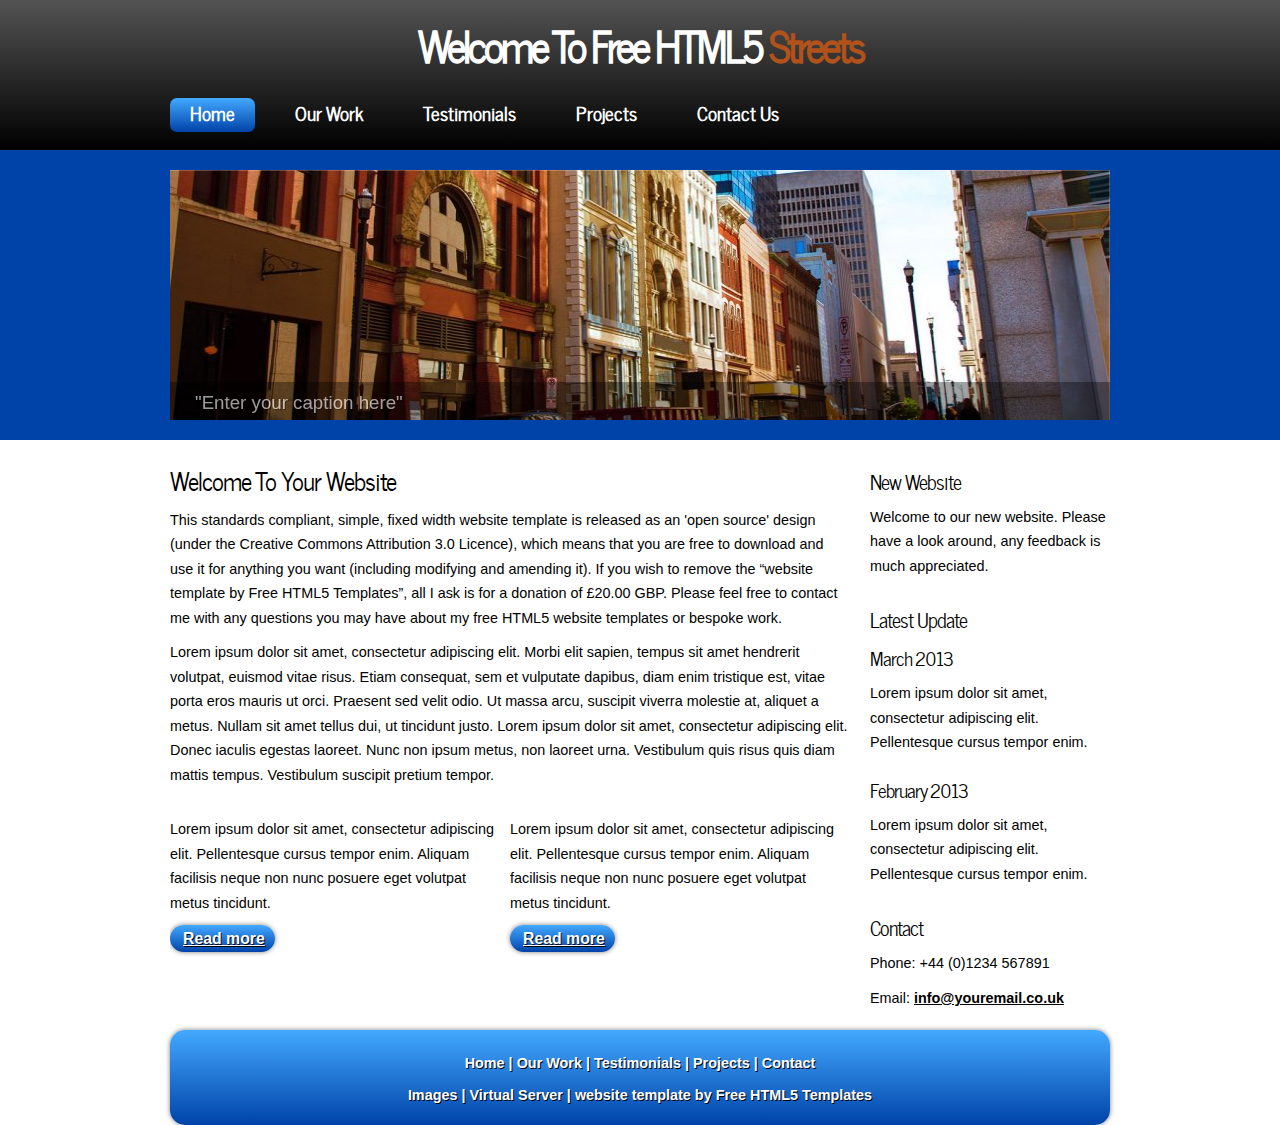
<file: index.html>
<!DOCTYPE html> 
<html>

<head>
  <title>Free HTML5 Templates</title>
  <meta name="description" content="website description" />
  <meta name="keywords" content="website keywords, website keywords" />
  <meta http-equiv="content-type" content="text/html; charset=windows-1252" />
  <link rel="stylesheet" type="text/css" href="css/style.css" />
  <!-- modernizr enables HTML5 elements and feature detects -->
  <script type="text/javascript" src="js/modernizr-1.5.min.js"></script>
</head>

<body>
  <div id="main">		

    <header>
	  <div id="strapline">
	    <div id="welcome_slogan">
	      <h3>Welcome To Free HTML5 <span>Streets</span></h3>
	    </div><!--close welcome_slogan-->
      </div><!--close strapline-->	  
	  <nav>
	    <div id="menubar">
          <ul id="nav">
            <li class="current"><a href="index.html">Home</a></li>
            <li><a href="ourwork.html">Our Work</a></li>
            <li><a href="testimonials.html">Testimonials</a></li>
            <li><a href="projects.html">Projects</a></li>
            <li><a href="contact.html">Contact Us</a></li>
          </ul>
        </div><!--close menubar-->	
      </nav>
    </header>
    
    <div id="slideshow_container">  
	  <div class="slideshow">
	    <ul class="slideshow">
          <li class="show"><img width="940" height="250" src="images/home_1.jpg" alt="&quot;Enter your caption here&quot;" /></li>
          <li><img width="940" height="250" src="images/home_2.jpg" alt="&quot;Enter your caption here&quot;" /></li>
        </ul> 
	  </div><!--close slideshow-->  	
	</div><!--close slideshow_container-->   
	
	<div id="site_content">		
	  
	  <div class="sidebar_container">       
		<div class="sidebar">
          <div class="sidebar_item">
            <h2>New Website</h2>
            <p>Welcome to our new website. Please have a look around, any feedback is much appreciated.</p>
          </div><!--close sidebar_item--> 
        </div><!--close sidebar-->     		
		<div class="sidebar">
          <div class="sidebar_item">
            <h2>Latest Update</h2>
            <h3>March 2013</h3>
            <p>Lorem ipsum dolor sit amet, consectetur adipiscing elit. Pellentesque cursus tempor enim.</p>         
		  </div><!--close sidebar_item--> 
        </div><!--close sidebar-->
		<div class="sidebar">
          <div class="sidebar_item">
            <h3>February 2013</h3>
            <p>Lorem ipsum dolor sit amet, consectetur adipiscing elit. Pellentesque cursus tempor enim.</p>         
		  </div><!--close sidebar_item--> 
        </div><!--close sidebar-->  		
        <div class="sidebar">
          <div class="sidebar_item">
            <h2>Contact</h2>
            <p>Phone: +44 (0)1234 567891</p>
            <p>Email: <a href="mailto:info@youremail.co.uk">info@youremail.co.uk</a></p>
          </div><!--close sidebar_item--> 
        </div><!--close sidebar-->
       </div><!--close sidebar_container-->	
	   
	  <div id="content">
        <div class="content_item">
		  <h1>Welcome To Your Website</h1> 
          <p>This standards compliant, simple, fixed width website template is released as an 'open source' design (under the Creative Commons Attribution 3.0 Licence), which means that you are free to download and use it for anything you want (including modifying and amending it). If you wish to remove the &ldquo;website template by Free HTML5 Templates&rdquo;, all I ask is for a donation of &pound;20.00 GBP. Please feel free to contact me with any questions you may have about my free HTML5 website templates or bespoke work.</p>   		
		  <p>Lorem ipsum dolor sit amet, consectetur adipiscing elit. Morbi elit sapien, tempus sit amet hendrerit volutpat, euismod vitae risus. Etiam consequat, sem et vulputate dapibus, diam enim tristique est, vitae porta eros mauris ut orci. Praesent sed velit odio. Ut massa arcu, suscipit viverra molestie at, aliquet a metus. Nullam sit amet tellus dui, ut tincidunt justo. Lorem ipsum dolor sit amet, consectetur adipiscing elit. Donec iaculis egestas laoreet. Nunc non ipsum metus, non laoreet urna. Vestibulum quis risus quis diam mattis tempus. Vestibulum suscipit pretium tempor. </p>
	  
		  <div class="content_container">
		    <p>Lorem ipsum dolor sit amet, consectetur adipiscing elit. Pellentesque cursus tempor enim. Aliquam facilisis neque non nunc posuere eget volutpat metus tincidunt.</p>
		  	<div class="button_small">
		      <a href="#">Read more</a>
		    </div><!--close button_small-->
		  </div><!--close content_container-->
          <div class="content_container">
		    <p>Lorem ipsum dolor sit amet, consectetur adipiscing elit. Pellentesque cursus tempor enim. Aliquam facilisis neque non nunc posuere eget volutpat metus tincidunt.</p>          
		  	<div class="button_small">
		      <a href="#">Read more</a>
		    </div><!--close button_small-->		  
		  </div><!--close content_container-->	
		  
		</div><!--close content_item-->
      </div><!--close content-->   
	</div><!--close site_content-->  	

    <footer>
	  <a href="index.html">Home</a> | <a href="ourwork.html">Our Work</a> | <a href="testimonials.html">Testimonials</a> | <a href="projects.html">Projects</a> | <a href="contact.html">Contact</a><br/><br/>
	  <a href="http://fotogrph.com">Images</a> |  <a href="http://www.heartinternet.co.uk/vps/">Virtual Server</a>  | website template by <a href="http://www.freehtml5templates.co.uk">Free HTML5 Templates</a>
    </footer>
	
  </div><!--close main-->
  
  <!-- javascript at the bottom for fast page loading -->
  <script type="text/javascript" src="js/jquery.min.js"></script>
  <script type="text/javascript" src="js/image_slide.js"></script>
  
</body>
</html>
</file>
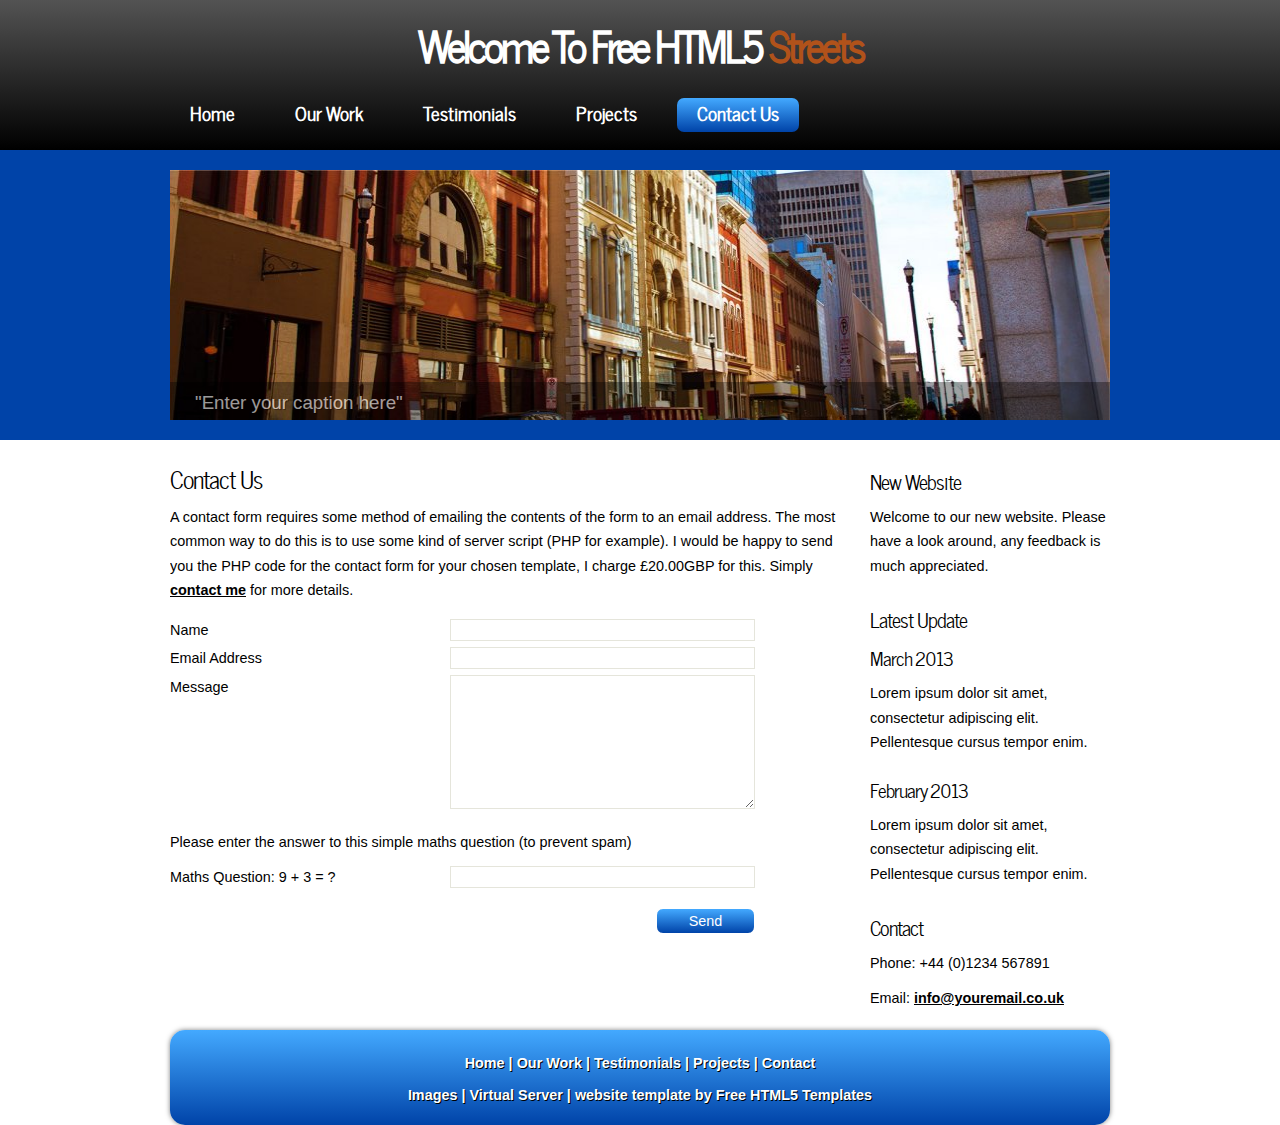
<file: contact.html>
<!DOCTYPE html> 
<html>

<head>
  <title>Free HTML5 Templates</title>
  <meta name="description" content="website description" />
  <meta name="keywords" content="website keywords, website keywords" />
  <meta http-equiv="content-type" content="text/html; charset=windows-1252" />
  <link rel="stylesheet" type="text/css" href="css/style.css" />
  <!-- modernizr enables HTML5 elements and feature detects -->
  <script type="text/javascript" src="js/modernizr-1.5.min.js"></script>
</head>

<body>
  <div id="main">

    <header>
	  <div id="strapline">
	    <div id="welcome_slogan">
	      <h3>Welcome To Free HTML5 <span>Streets</span></h3>
	    </div><!--close welcome_slogan-->
      </div><!--close strapline-->	  
	  <nav>
	    <div id="menubar">
          <ul id="nav">
            <li><a href="index.html">Home</a></li>
            <li><a href="ourwork.html">Our Work</a></li>
            <li><a href="testimonials.html">Testimonials</a></li>
            <li><a href="projects.html">Projects</a></li>
            <li class="current"><a href="contact.html">Contact Us</a></li>
          </ul>
        </div><!--close menubar-->	
      </nav>
    </header>
	
    <div id="slideshow_container">  
	  <div class="slideshow">
	    <ul class="slideshow">
          <li class="show"><img width="940" height="250" src="images/home_1.jpg" alt="&quot;Enter your caption here&quot;" /></li>
          <li><img width="940" height="250" src="images/home_2.jpg" alt="&quot;Enter your caption here&quot;" /></li>
        </ul> 
	  </div><!--close slideshow-->  	
	</div><!--close slideshow_container-->  	
    
	<div id="site_content">

	  <div class="sidebar_container">       
		<div class="sidebar">
          <div class="sidebar_item">
            <h2>New Website</h2>
            <p>Welcome to our new website. Please have a look around, any feedback is much appreciated.</p>
          </div><!--close sidebar_item--> 
        </div><!--close sidebar-->     		
		<div class="sidebar">
          <div class="sidebar_item">
            <h2>Latest Update</h2>
            <h3>March 2013</h3>
            <p>Lorem ipsum dolor sit amet, consectetur adipiscing elit. Pellentesque cursus tempor enim.</p>         
		  </div><!--close sidebar_item--> 
        </div><!--close sidebar-->
		<div class="sidebar">
          <div class="sidebar_item">
            <h3>February 2013</h3>
            <p>Lorem ipsum dolor sit amet, consectetur adipiscing elit. Pellentesque cursus tempor enim.</p>         
		  </div><!--close sidebar_item--> 
        </div><!--close sidebar-->  		
        <div class="sidebar">
          <div class="sidebar_item">
            <h2>Contact</h2>
            <p>Phone: +44 (0)1234 567891</p>
            <p>Email: <a href="mailto:info@youremail.co.uk">info@youremail.co.uk</a></p>
          </div><!--close sidebar_item--> 
        </div><!--close sidebar-->
       </div><!--close sidebar_container-->
	
	  <div id="content">
        <div class="content_item">
		  <div class="form_settings">
            <h2>Contact Us</h2>
            <p style="padding-bottom: 15px;">A contact form requires some method of emailing the contents of the form to an email address. The most common way to do this is to use some kind of server script (PHP for example). I would be happy to send you the PHP code for the contact form for your chosen template, I charge &pound;20.00GBP for this. Simply <a href="http://www.freehtml5templates.co.uk/contact.php">contact me</a> for more details.</p>           
			<p><span>Name</span><input class="contact" type="text" name="your_name" value="" /></p>
            <p><span>Email Address</span><input class="contact" type="text" name="your_email" value="" /></p>
			<p><span>Message</span><textarea class="contact textarea" rows="8" cols="50" name="your_message"></textarea></p>
            <p style="padding: 10px 0 10px 0;">Please enter the answer to this simple maths question (to prevent spam)</p>
			<p><span>Maths Question: 9 + 3 = ?</span><input type="text" name="user_answer" class="contact" /><input type="hidden" name="answer" value="4d76fe9775" /></p>
            <p style="padding-top: 15px"><span>&nbsp;</span><input class="submit" type="submit" name="contact_submitted" value="Send" /></p>
          </div><!--close form_settings-->
		</div><!--close content_item-->
      </div><!--close content-->   
	</div><!--close site_content-->  	
    <footer>
	  <a href="index.html">Home</a> | <a href="ourwork.html">Our Work</a> | <a href="testimonials.html">Testimonials</a> | <a href="projects.html">Projects</a> | <a href="contact.html">Contact</a><br/><br/>
	  <a href="http://fotogrph.com">Images</a> |  <a href="http://www.heartinternet.co.uk/vps/">Virtual Server</a>  | website template by <a href="http://www.freehtml5templates.co.uk">Free HTML5 Templates</a>
    </footer>  
  </div><!--close main-->

  <!-- javascript at the bottom for fast page loading -->
  <script type="text/javascript" src="js/jquery.min.js"></script>
  <script type="text/javascript" src="js/image_slide.js"></script>	
  
</body>
</html>
</file>
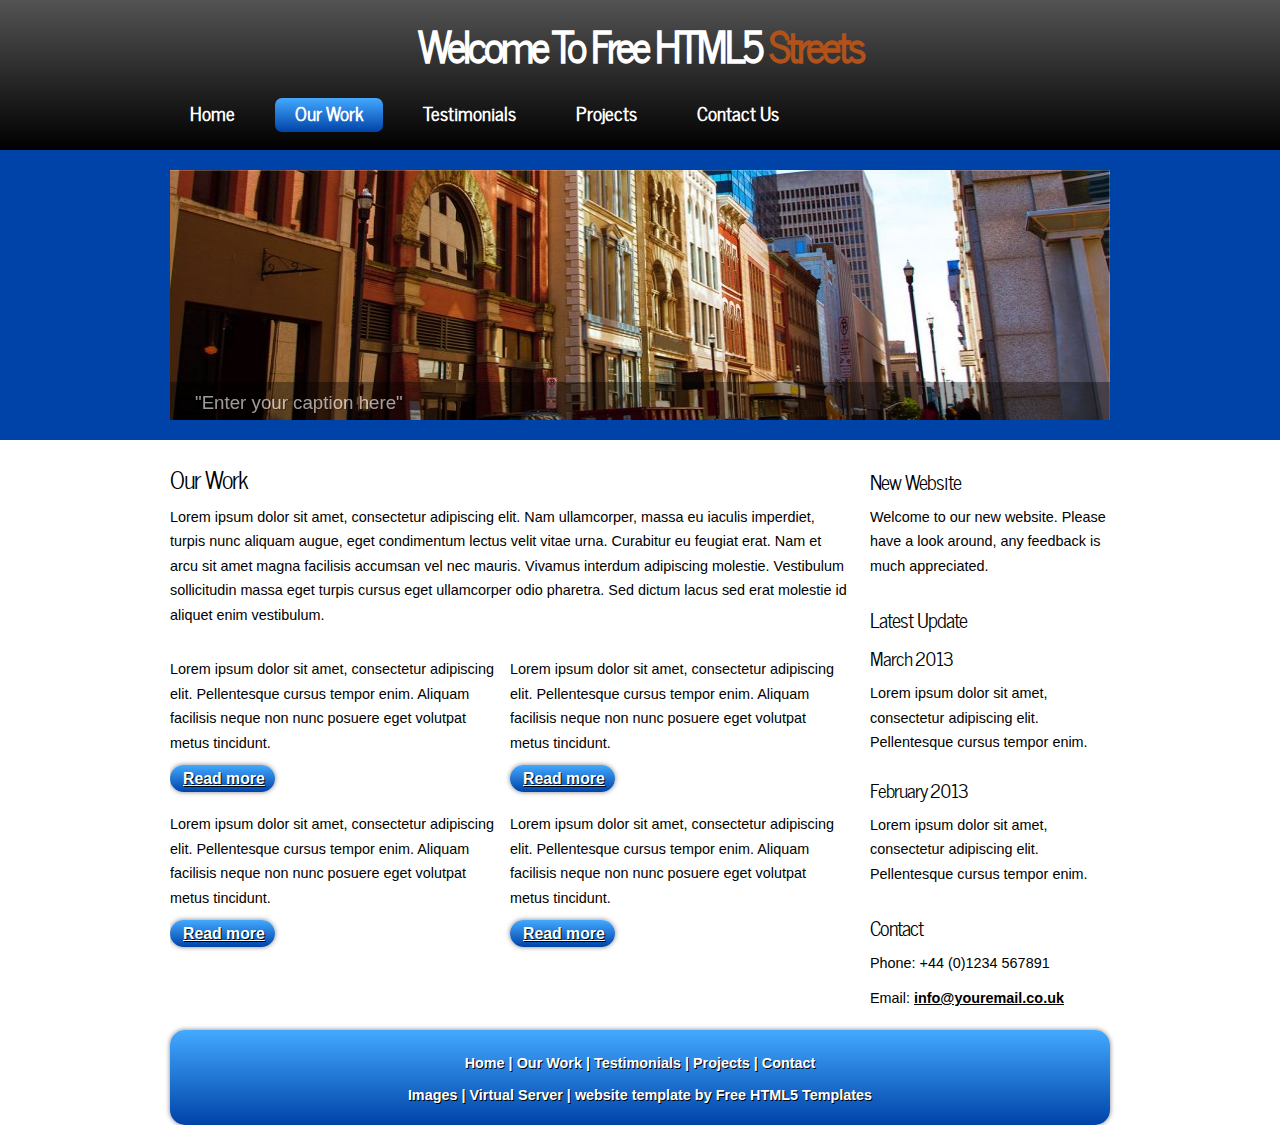
<file: ourwork.html>
<!DOCTYPE html> 
<html>

<head>
  <title>Free HTML5 Templates</title>
  <meta name="description" content="website description" />
  <meta name="keywords" content="website keywords, website keywords" />
  <meta http-equiv="content-type" content="text/html; charset=windows-1252" />
  <link rel="stylesheet" type="text/css" href="css/style.css" />
  <!-- modernizr enables HTML5 elements and feature detects -->
  <script type="text/javascript" src="js/modernizr-1.5.min.js"></script>
</head>

<body>
  <div id="main">
    
    <header>
	  <div id="strapline">
	    <div id="welcome_slogan">
	      <h3>Welcome To Free HTML5 <span>Streets</span></h3>
	    </div><!--close welcome_slogan-->
      </div><!--close strapline-->	  
	  <nav>
	    <div id="menubar">
          <ul id="nav">
            <li><a href="index.html">Home</a></li>
            <li class="current"><a href="ourwork.html">Our Work</a></li>
            <li><a href="testimonials.html">Testimonials</a></li>
            <li><a href="projects.html">Projects</a></li>
            <li><a href="contact.html">Contact Us</a></li>
          </ul>
        </div><!--close menubar-->	
      </nav>
    </header>
	
    <div id="slideshow_container">  
	  <div class="slideshow">
	    <ul class="slideshow">
          <li class="show"><img width="940" height="250" src="images/home_1.jpg" alt="&quot;Enter your caption here&quot;" /></li>
          <li><img width="940" height="250" src="images/home_2.jpg" alt="&quot;Enter your caption here&quot;" /></li>
        </ul> 
	  </div><!--close slideshow-->  	
	</div><!--close slideshow_container-->  	
    
	<div id="site_content">

	  <div class="sidebar_container">       
		<div class="sidebar">
          <div class="sidebar_item">
            <h2>New Website</h2>
            <p>Welcome to our new website. Please have a look around, any feedback is much appreciated.</p>
          </div><!--close sidebar_item--> 
        </div><!--close sidebar-->     		
		<div class="sidebar">
          <div class="sidebar_item">
            <h2>Latest Update</h2>
            <h3>March 2013</h3>
            <p>Lorem ipsum dolor sit amet, consectetur adipiscing elit. Pellentesque cursus tempor enim.</p>         
		  </div><!--close sidebar_item--> 
        </div><!--close sidebar-->
		<div class="sidebar">
          <div class="sidebar_item">
            <h3>February 2013</h3>
            <p>Lorem ipsum dolor sit amet, consectetur adipiscing elit. Pellentesque cursus tempor enim.</p>         
		  </div><!--close sidebar_item--> 
        </div><!--close sidebar-->  		
        <div class="sidebar">
          <div class="sidebar_item">
            <h2>Contact</h2>
            <p>Phone: +44 (0)1234 567891</p>
            <p>Email: <a href="mailto:info@youremail.co.uk">info@youremail.co.uk</a></p>
          </div><!--close sidebar_item--> 
        </div><!--close sidebar-->
       </div><!--close sidebar_container-->
	
	  <div id="content">
        <div class="content_item">
          <h2>Our Work</h2>
			<p>Lorem ipsum dolor sit amet, consectetur adipiscing elit. Nam ullamcorper, massa eu iaculis imperdiet, turpis nunc aliquam augue, eget condimentum lectus velit vitae urna. Curabitur eu feugiat erat. Nam et arcu sit amet magna facilisis accumsan vel nec mauris. Vivamus interdum adipiscing molestie. Vestibulum sollicitudin massa eget turpis cursus eget ullamcorper odio pharetra. Sed dictum lacus sed erat molestie id aliquet enim vestibulum.</p>
		    <div class="content_container">
		      <p>Lorem ipsum dolor sit amet, consectetur adipiscing elit. Pellentesque cursus tempor enim. Aliquam facilisis neque non nunc posuere eget volutpat metus tincidunt.</p>
		    	<div class="button_small">
		        <a href="#">Read more</a>
		      </div><!--close button_small-->
		    </div><!--close content_container-->
            <div class="content_container">
		      <p>Lorem ipsum dolor sit amet, consectetur adipiscing elit. Pellentesque cursus tempor enim. Aliquam facilisis neque non nunc posuere eget volutpat metus tincidunt.</p>          
		    	<div class="button_small">
		        <a href="#">Read more</a>
		        </div><!--close button_small-->		  
		    </div><!--close content_container-->
		    <div class="content_container">
		      <p>Lorem ipsum dolor sit amet, consectetur adipiscing elit. Pellentesque cursus tempor enim. Aliquam facilisis neque non nunc posuere eget volutpat metus tincidunt.</p>
		    	<div class="button_small">
		        <a href="#">Read more</a>
		      </div><!--close button_small-->
		    </div><!--close content_container-->
            <div class="content_container">
		      <p>Lorem ipsum dolor sit amet, consectetur adipiscing elit. Pellentesque cursus tempor enim. Aliquam facilisis neque non nunc posuere eget volutpat metus tincidunt.</p>          
		    	<div class="button_small">
		        <a href="#">Read more</a>
		        </div><!--close button_small-->		  
		    </div><!--close content_container-->			
		</div><!--close content_item-->
      </div><!--close content-->   
	</div><!--close site_content-->  	
    <footer>
	  <a href="index.html">Home</a> | <a href="ourwork.html">Our Work</a> | <a href="testimonials.html">Testimonials</a> | <a href="projects.html">Projects</a> | <a href="contact.html">Contact</a><br/><br/>
	  <a href="http://fotogrph.com">Images</a> |  <a href="http://www.heartinternet.co.uk/vps/">Virtual Server</a>  | website template by <a href="http://www.freehtml5templates.co.uk">Free HTML5 Templates</a>
    </footer>  
  </div><!--close main-->

  <!-- javascript at the bottom for fast page loading -->
  <script type="text/javascript" src="js/jquery.min.js"></script>
  <script type="text/javascript" src="js/image_slide.js"></script>	
  
</body>
</html>
</file>
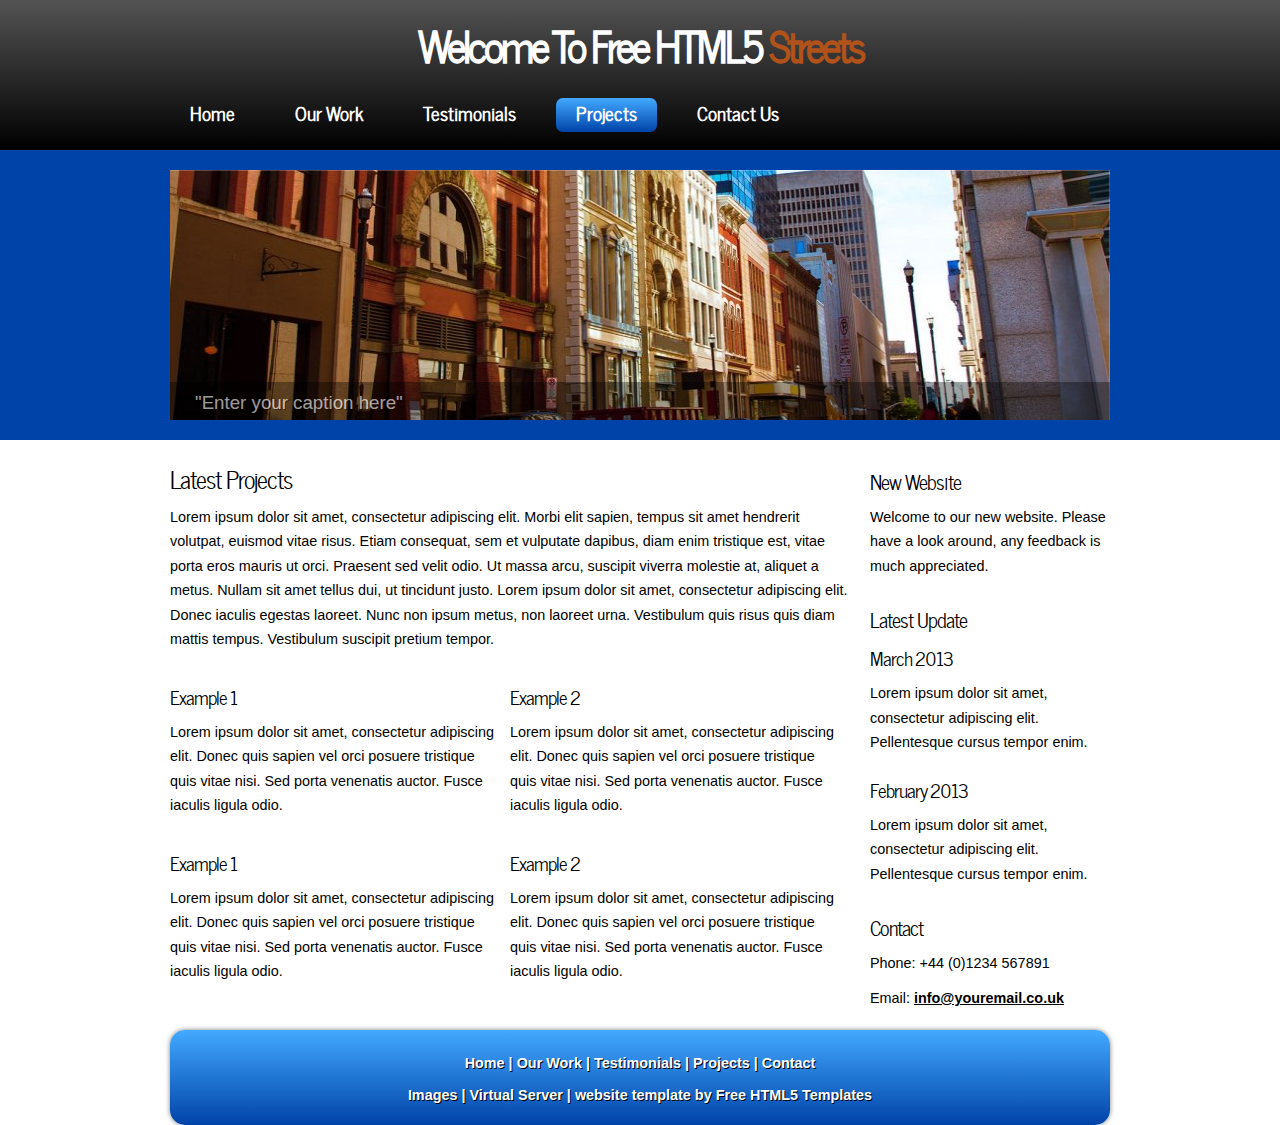
<file: projects.html>
<!DOCTYPE html> 
<html>

<head>
  <title>Free HTML5 Templates</title>
  <meta name="description" content="website description" />
  <meta name="keywords" content="website keywords, website keywords" />
  <meta http-equiv="content-type" content="text/html; charset=windows-1252" />
  <link rel="stylesheet" type="text/css" href="css/style.css" />
  <!-- modernizr enables HTML5 elements and feature detects -->
  <script type="text/javascript" src="js/modernizr-1.5.min.js"></script>
</head>

<body>
  <div id="main">
	
    <header>
	  <div id="strapline">
	    <div id="welcome_slogan">
	      <h3>Welcome To Free HTML5 <span>Streets</span></h3>
	    </div><!--close welcome_slogan-->
      </div><!--close strapline-->	  
	  <nav>
	    <div id="menubar">
          <ul id="nav">
            <li><a href="index.html">Home</a></li>
            <li><a href="ourwork.html">Our Work</a></li>
            <li><a href="testimonials.html">Testimonials</a></li>
            <li class="current"><a href="projects.html">Projects</a></li>
            <li><a href="contact.html">Contact Us</a></li>
          </ul>
        </div><!--close menubar-->	
      </nav>
    </header>
	
    <div id="slideshow_container">  
	  <div class="slideshow">
	    <ul class="slideshow">
          <li class="show"><img width="940" height="250" src="images/home_1.jpg" alt="&quot;Enter your caption here&quot;" /></li>
          <li><img width="940" height="250" src="images/home_2.jpg" alt="&quot;Enter your caption here&quot;" /></li>
        </ul> 
	  </div><!--close slideshow-->  	
	</div><!--close slideshow_container-->  	
    
	<div id="site_content">

	  <div class="sidebar_container">       
		<div class="sidebar">
          <div class="sidebar_item">
            <h2>New Website</h2>
            <p>Welcome to our new website. Please have a look around, any feedback is much appreciated.</p>
          </div><!--close sidebar_item--> 
        </div><!--close sidebar-->     		
		<div class="sidebar">
          <div class="sidebar_item">
            <h2>Latest Update</h2>
            <h3>March 2013</h3>
            <p>Lorem ipsum dolor sit amet, consectetur adipiscing elit. Pellentesque cursus tempor enim.</p>         
		  </div><!--close sidebar_item--> 
        </div><!--close sidebar-->
		<div class="sidebar">
          <div class="sidebar_item">
            <h3>February 2013</h3>
            <p>Lorem ipsum dolor sit amet, consectetur adipiscing elit. Pellentesque cursus tempor enim.</p>         
		  </div><!--close sidebar_item--> 
        </div><!--close sidebar-->  		
        <div class="sidebar">
          <div class="sidebar_item">
            <h2>Contact</h2>
            <p>Phone: +44 (0)1234 567891</p>
            <p>Email: <a href="mailto:info@youremail.co.uk">info@youremail.co.uk</a></p>
          </div><!--close sidebar_item--> 
        </div><!--close sidebar-->
       </div><!--close sidebar_container-->   
	
	  <div id="content">
        <div class="content_item">
          <h2>Latest Projects</h2>
		    <p>Lorem ipsum dolor sit amet, consectetur adipiscing elit. Morbi elit sapien, tempus sit amet hendrerit volutpat, euismod vitae risus. Etiam consequat, sem et vulputate dapibus, diam enim tristique est, vitae porta eros mauris ut orci. Praesent sed velit odio. Ut massa arcu, suscipit viverra molestie at, aliquet a metus. Nullam sit amet tellus dui, ut tincidunt justo. Lorem ipsum dolor sit amet, consectetur adipiscing elit. Donec iaculis egestas laoreet. Nunc non ipsum metus, non laoreet urna. Vestibulum quis risus quis diam mattis tempus. Vestibulum suscipit pretium tempor. </p>
            <div class="content_container">       
			  <h3>Example 1</h3>
			  <p>Lorem ipsum dolor sit amet, consectetur adipiscing elit. Donec quis sapien vel orci posuere tristique quis vitae nisi. Sed porta venenatis auctor. Fusce iaculis ligula odio.</p>
            </div><!--close content_container-->
            <div class="content_container">			  
			  <h3>Example 2</h3>
			  <p>Lorem ipsum dolor sit amet, consectetur adipiscing elit. Donec quis sapien vel orci posuere tristique quis vitae nisi. Sed porta venenatis auctor. Fusce iaculis ligula odio.</p>
			</div><!--close content_container-->
            <div class="content_container">       
			  <h3>Example 1</h3>
			  <p>Lorem ipsum dolor sit amet, consectetur adipiscing elit. Donec quis sapien vel orci posuere tristique quis vitae nisi. Sed porta venenatis auctor. Fusce iaculis ligula odio.</p>
            </div><!--close content_container-->
            <div class="content_container">			  
			  <h3>Example 2</h3>
			  <p>Lorem ipsum dolor sit amet, consectetur adipiscing elit. Donec quis sapien vel orci posuere tristique quis vitae nisi. Sed porta venenatis auctor. Fusce iaculis ligula odio.</p>
			</div><!--close content_container-->
	    </div><!--close content_item-->
      </div><!--close content-->   
	</div><!--close site_content-->  	
    <footer>
	  <a href="index.html">Home</a> | <a href="ourwork.html">Our Work</a> | <a href="testimonials.html">Testimonials</a> | <a href="projects.html">Projects</a> | <a href="contact.html">Contact</a><br/><br/>
	  <a href="http://fotogrph.com">Images</a> |  <a href="http://www.heartinternet.co.uk/vps/">Virtual Server</a>  | website template by <a href="http://www.freehtml5templates.co.uk">Free HTML5 Templates</a>
    </footer>
  </div><!--close main-->
  
  <!-- javascript at the bottom for fast page loading -->
  <script type="text/javascript" src="js/jquery.min.js"></script>
  <script type="text/javascript" src="js/image_slide.js"></script>
  
</body>
</html>
</file>
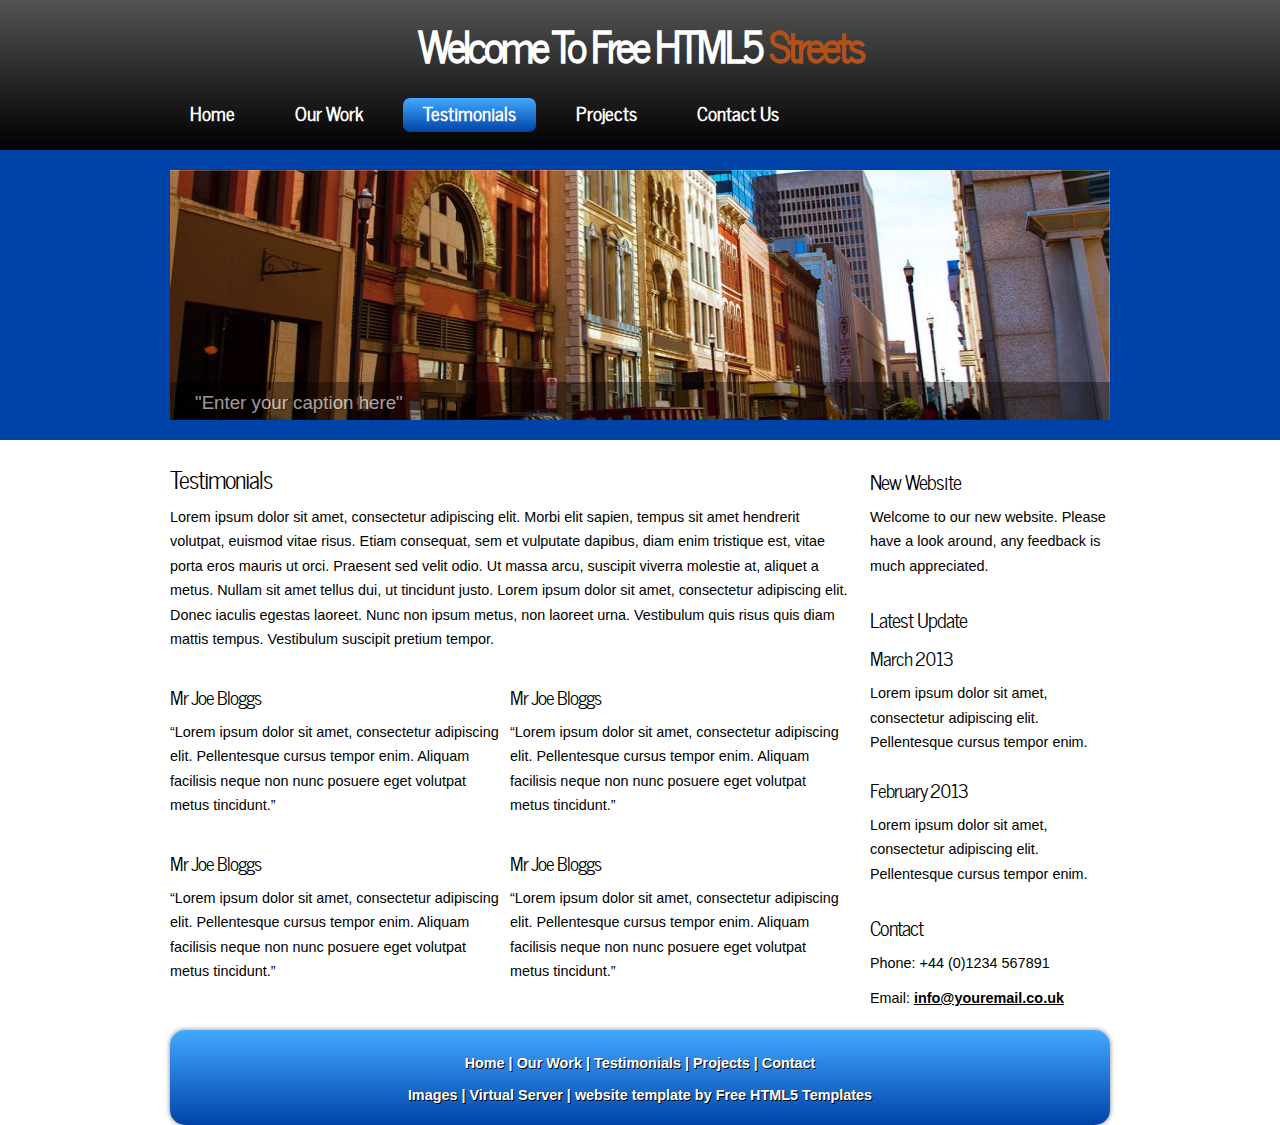
<file: testimonials.html>
<!DOCTYPE html> 
<html>

<head>
  <title>Free HTML5 Templates</title>
  <meta name="description" content="website description" />
  <meta name="keywords" content="website keywords, website keywords" />
  <meta http-equiv="content-type" content="text/html; charset=windows-1252" />
  <link rel="stylesheet" type="text/css" href="css/style.css" />
  <!-- modernizr enables HTML5 elements and feature detects -->
  <script type="text/javascript" src="js/modernizr-1.5.min.js"></script>
</head>

<body>
  <div id="main">
	
    <header>
	  <div id="strapline">
	    <div id="welcome_slogan">
	      <h3>Welcome To Free HTML5 <span>Streets</span></h3>
	    </div><!--close welcome_slogan-->
      </div><!--close strapline-->	  
	  <nav>
	    <div id="menubar">
          <ul id="nav">
            <li><a href="index.html">Home</a></li>
            <li><a href="ourwork.html">Our Work</a></li>
            <li class="current"><a href="testimonials.html">Testimonials</a></li>
            <li><a href="projects.html">Projects</a></li>
            <li><a href="contact.html">Contact Us</a></li>
          </ul>
        </div><!--close menubar-->	
      </nav>
    </header>
	
    <div id="slideshow_container">  
	  <div class="slideshow">
	    <ul class="slideshow">
          <li class="show"><img width="940" height="250" src="images/home_1.jpg" alt="&quot;Enter your caption here&quot;" /></li>
          <li><img width="940" height="250" src="images/home_2.jpg" alt="&quot;Enter your caption here&quot;" /></li>
        </ul> 
	  </div><!--close slideshow-->  	
	</div><!--close slideshow_container-->  	
    
	<div id="site_content">

	  <div class="sidebar_container">       
		<div class="sidebar">
          <div class="sidebar_item">
            <h2>New Website</h2>
            <p>Welcome to our new website. Please have a look around, any feedback is much appreciated.</p>
          </div><!--close sidebar_item--> 
        </div><!--close sidebar-->     		
		<div class="sidebar">
          <div class="sidebar_item">
            <h2>Latest Update</h2>
            <h3>March 2013</h3>
            <p>Lorem ipsum dolor sit amet, consectetur adipiscing elit. Pellentesque cursus tempor enim.</p>         
		  </div><!--close sidebar_item--> 
        </div><!--close sidebar-->
		<div class="sidebar">
          <div class="sidebar_item">
            <h3>February 2013</h3>
            <p>Lorem ipsum dolor sit amet, consectetur adipiscing elit. Pellentesque cursus tempor enim.</p>         
		  </div><!--close sidebar_item--> 
        </div><!--close sidebar-->  		
        <div class="sidebar">
          <div class="sidebar_item">
            <h2>Contact</h2>
            <p>Phone: +44 (0)1234 567891</p>
            <p>Email: <a href="mailto:info@youremail.co.uk">info@youremail.co.uk</a></p>
          </div><!--close sidebar_item--> 
        </div><!--close sidebar-->
       </div><!--close sidebar_container-->	   
	
	  <div id="content">
        <div class="content_item">
          <h2>Testimonials</h2>
		    <p>Lorem ipsum dolor sit amet, consectetur adipiscing elit. Morbi elit sapien, tempus sit amet hendrerit volutpat, euismod vitae risus. Etiam consequat, sem et vulputate dapibus, diam enim tristique est, vitae porta eros mauris ut orci. Praesent sed velit odio. Ut massa arcu, suscipit viverra molestie at, aliquet a metus. Nullam sit amet tellus dui, ut tincidunt justo. Lorem ipsum dolor sit amet, consectetur adipiscing elit. Donec iaculis egestas laoreet. Nunc non ipsum metus, non laoreet urna. Vestibulum quis risus quis diam mattis tempus. Vestibulum suscipit pretium tempor. </p>
			<div class="content_container">
			  <h3>Mr Joe Bloggs</h3>
			  <p>&ldquo;Lorem ipsum dolor sit amet, consectetur adipiscing elit. Pellentesque cursus tempor enim. Aliquam facilisis neque non nunc posuere eget volutpat metus tincidunt.&rdquo;</p>
			</div><!--close content_container-->
            <div class="content_container">
			  <h3>Mr Joe Bloggs</h3>
			  <p>&ldquo;Lorem ipsum dolor sit amet, consectetur adipiscing elit. Pellentesque cursus tempor enim. Aliquam facilisis neque non nunc posuere eget volutpat metus tincidunt.&rdquo;</p>
			</div><!--close content_container--> 
			<div class="content_container">
			  <h3>Mr Joe Bloggs</h3>
			  <p>&ldquo;Lorem ipsum dolor sit amet, consectetur adipiscing elit. Pellentesque cursus tempor enim. Aliquam facilisis neque non nunc posuere eget volutpat metus tincidunt.&rdquo;</p>
			</div><!--close content_container-->
            <div class="content_container">
			  <h3>Mr Joe Bloggs</h3>
			  <p>&ldquo;Lorem ipsum dolor sit amet, consectetur adipiscing elit. Pellentesque cursus tempor enim. Aliquam facilisis neque non nunc posuere eget volutpat metus tincidunt.&rdquo;</p>
			</div><!--close content_container--> 
	    </div><!--close content_item-->
      </div><!--close content-->   
	</div><!--close site_content-->  	
    <footer>
	  <a href="index.html">Home</a> | <a href="ourwork.html">Our Work</a> | <a href="testimonials.html">Testimonials</a> | <a href="projects.html">Projects</a> | <a href="contact.html">Contact</a><br/><br/>
	  <a href="http://fotogrph.com">Images</a> |  <a href="http://www.heartinternet.co.uk/vps/">Virtual Server</a>  | website template by <a href="http://www.freehtml5templates.co.uk">Free HTML5 Templates</a>
    </footer>  
  </div><!--close main-->
  
  <!-- javascript at the bottom for fast page loading -->
  <script type="text/javascript" src="js/jquery.min.js"></script>
  <script type="text/javascript" src="js/image_slide.js"></script>
  
</body>
</html>
</file>
<file: css/style.css>
@font-face { 
  font-family: News Cycle; 
    src: url('../fonts/NewsCycle-Regular.eot'); 
    src: local("News Cycle"), url('../fonts/NewsCycle-Regular.ttf'); 
} 

html
{ height: 100%;}

*
{ margin: 0;
  padding: 0;}

body
{ font: normal 90% Arial, Helvetica, sans-serif;
  color: #000;
}

/* tell the browser to render HTML 5 elements as block */
article, aside, figure, footer, header, hgroup, nav, section { 
  display:block;
}

p
{ padding: 0 0 10px 0;
  line-height: 1.7em;
  font-size: 100% }

img
{ border: 0;}

h1, h2, h3, h4, h5, h6 
{ font: normal 175% 'News Cycle', Arial, sans-serif;
  color: #000;
  letter-spacing: -1px;
  margin: 0 0 10px 0;}

h2
{ font: normal 165% 'News Cycle', Arial, sans-serif;}

h3
{ font: normal 130% 'News Cycle', Arial, sans-serif;}

h4, h5, h6
{ margin: 0;
  padding: 0 0 0px 0;
  font: normal 150% 'News Cycle', Arial, sans-serif;
  color: #FFF;
  line-height: 1.5em;}

h5, h6
{ font: normal 95% 'News Cycle', Arial, sans-serif;
  color: #888;
  padding-bottom: 15px;}
  
span
{ color: #B1521A;
  text-shadow: none;}

a, a:hover
{ color: #000;
  background: transparent;
  font-weight: bold;
  outline: none;
  text-decoration: underline;}

a:hover
{ text-decoration: none;}

ul
{ margin: 2px 0 22px 30px;
  line-height: 1.7em;
  font-style: normal;
  font-size: 100%;}

ol
{ margin: 8px 0 22px 20px;}

ol li
{ margin: 0 0 11px 0;}

#main, header, #banner, #menubar, #site_content, footer, #content_grey, nav, #slideshow_container
{ margin-left: auto; 
  margin-right: auto;}
  
header
{ height: 150px;
  background: #1D1D1D;
  background: -moz-linear-gradient(#535353, #000);
  background: -o-linear-gradient(#535353, #000);
  background: -webkit-linear-gradient(#535353, #000);}
 
nav
{ height: 60px;}  
  
#strapline
{ width: 940px;
  height: 80px;
  text-align: center; 
  margin: 0 auto;} 
  
#welcome_slogan
{ width: 940px;
  float: left;
  height: 70px;
  padding-top: 10px;  
  margin: 0 auto;}    
  
#welcome_slogan H3
{ font: bold 300% 'News Cycle', Arial, sans-serif;
  letter-spacing: -3px;
  color: #FFF;} 
  
#menubar
{ width: 940px;
  height: 55px;
  padding-top: 10px;
  text-align: center; 
  margin: 0 auto;}    
  
ul#nav
{ margin:0;}

ul#nav li
{ padding: 0 0 0 0px;
  list-style: none;
  margin: 2px 0 0 0;
  display: inline;
  background: transparent;}

ul#nav li a
{ float: left;
  font: bold 130% 'News Cycle', Arial, sans-serif;
  height: 24px;
  margin: 8px 20px 0 0;
  text-shadow: 0px 1px 0px #000;
  padding: 0px 20px 10px 20px;
  background: transparent; 
  border-radius: 7px 7px 7px 7px;
  -moz-border-radius: 7px 7px 7px 7px;
  -webkit-border: 7px 7px 7px 7px;
  text-align: center;
  color: #FFF;
  text-decoration: none;} 
  
ul#nav li.current a, ul#nav li:hover a
{ color: #FFF;
  background: #0055D4;
  background: -moz-linear-gradient(#43A9FF, #0043A8);
  background: -o-linear-gradient(#43A9FF, #0043A8);
  background: -webkit-linear-gradient(#43A9FF, #0043A8);
  text-shadow: none;}
  
#slideshow_container
{ height: 270px;
  background: #0043A8;
  padding-top: 20px;}
  
.slideshow
{ width: 940px;
  height: 250px;
  margin: 0 auto;}  
  
/* styling for the slideshow on the homepage */
ul.slideshow {
  list-style: none;
  width: 940px;
  height: 250px;
  overflow: hidden;
  position: relative;}
  
ul.slideshow li {
  position: absolute;
  margin: 0;
  padding: 0;
  left: 0;
  right: 0;}
 
ul.slideshow li.show {
  z-index: 500;}
 
ul img {
  border: none;}
 
#slideshow-caption {
  width: 940px;
  height: 38px;
  position: absolute;
  bottom: 0;
  left: 0; 
  z-index: 500;}
 
#slideshow-caption .slideshow-caption-container {
  padding: 10px 25px 10px 25px; 
  background: transparent url(../images/transparent.png) repeat;  
  z-index: 1000;}
 
#slideshow-caption p {
  padding: 0;
  font: normal 130% arial, sans-serif;
  color: #FFF;
  text-shadow: 1px 1px #000;}  

#site_content
{ width: 940px;
  overflow: hidden;} 

.sidebar_container
{ float: right;
  margin: 20px 0 0 10px;
  width: 240px;}

.sidebar
{ float: left;
  width: 240px;
  margin-bottom: 10px;}

.sidebar_item
{ font: normal 100% Arial, Helvetica, sans-serif;
  width: 240px;}

.sidebar h2
{ padding: 5px 0 0 0;
  font: normal 140% 'News Cycle', Arial, sans-serif;
  height: 30px;}  

#content
{ width: 680px;
  margin: 0 0 20px 0;
  float: left;}

.content_item
{ width: 680px;
  margin-top: 20px;
  margin-bottom: 20px;}
  
.content_container
{ width: 330px;
  margin: 20px 10px 0 0;
  float: left;}
  
footer
{ width: 940px;
  height: 50px;
  padding-top: 25px;
  padding-bottom: 20px;  
  font-weight: bold;
  text-align: center; 
  text-shadow: 1px 1px #000;
  color: #FFF;
  background: #0043A8;
  background: -moz-linear-gradient(#43A9FF, #0043A8);
  background: -o-linear-gradient(#43A9FF, #0043A8);
  background: -webkit-linear-gradient(#43A9FF, #0043A8);
  border-radius: 15px 15px 15px 15px;
  -moz-border-radius: 15px 15px 15px 15px;
  -webkit-border: 15px 15px 15px 15px;
  -webkit-box-shadow: rgba(0, 0, 0, 0.5) 0px 0px 5px;
  -moz-box-shadow: rgba(0, 0, 0, 0.5) 0px 0px 5px;
  box-shadow: rgba(0, 0, 0, 0.5) 0px 0px 5px;}

footer a, footer a:hover
{ text-shadow: 1px 1px #FFF;
  color: #1D1D1D;
  text-decoration: none;
  padding-bottom: 20px;}

footer a:hover
{ text-decoration: underline;}

footer a, footer a:hover
{ text-shadow: 1px 1px #000;
  color: #FFF;
  text-decoration: none;}

footer a:hover
{ text-decoration: underline;}
  
 .readmore a
{ color: #FFF;
  text-shadow: 1px 1px #004C8C;}
 
 .button_small
{ font: normal 110% Arial, Helvetica, sans-serif;
  float: left;
  height: 15px;
  padding: 5px 10px 7px 8px;
  background: #0043A8;
  background: -moz-linear-gradient(#43A9FF, #0043A8);
  background: -o-linear-gradient(#43A9FF, #0043A8);
  background: -webkit-linear-gradient(#43A9FF, #0043A8);
  border-radius: 15px 15px 15px 15px;
  -moz-border-radius: 15px 15px 15px 15px;
  -webkit-border: 15px 15px 15px 15px;
  -webkit-box-shadow: rgba(0, 0, 0, 0.5) 0px 0px 5px;
  -moz-box-shadow: rgba(0, 0, 0, 0.5) 0px 0px 5px;
  box-shadow: rgba(0, 0, 0, 0.5) 0px 0px 5px;}
  
.button_small a
{ color: #FFF;
  padding-left: 5px;
  text-shadow: 1px 1px #000;}

.form_settings
{ margin: 15px 0 0 0;}

.form_settings p
{ padding: 0 0 4px 0;}

.form_settings span
{ float: left; 
  width: 280px; 
  text-align: left;
  text-shadow: none;
  color: #000;}
  
.form_settings input, .form_settings textarea
{ padding: 2px; 
  width: 299px; 
  font: 100% arial; 
  border: 1px solid #E5E5DB; 
  background: #FFF; 
  color: #47433F;}
  
.form_settings input[type="checkbox"]
{ padding: 2px 0; 
  width: 15px; 
  font: 100% arial; 
  border: 0; 
  background: #FFF; 
  color: #47433F;
  margin: 28px 0;}

.form_settings .submit
{ font: 100% arial; 
  border: 1px solid; 
  width: 99px; 
  margin: 0 0 0 206px; 
  height: 26px;
  padding: 2px 0 3px 0;
  cursor: pointer; 
  background: #0043A8;
  background: -moz-linear-gradient(#43A9FF, #0043A8);
  background: -o-linear-gradient(#43A9FF, #0043A8);
  background: -webkit-linear-gradient(#43A9FF, #0043A8);
  color: #FFF;
  border-radius: 7px 7px 7px 7px;
  -moz-border-radius: 7px 7px 7px 7px;
  -webkit-border: 7px 7px 7px 7px;}
</file>
